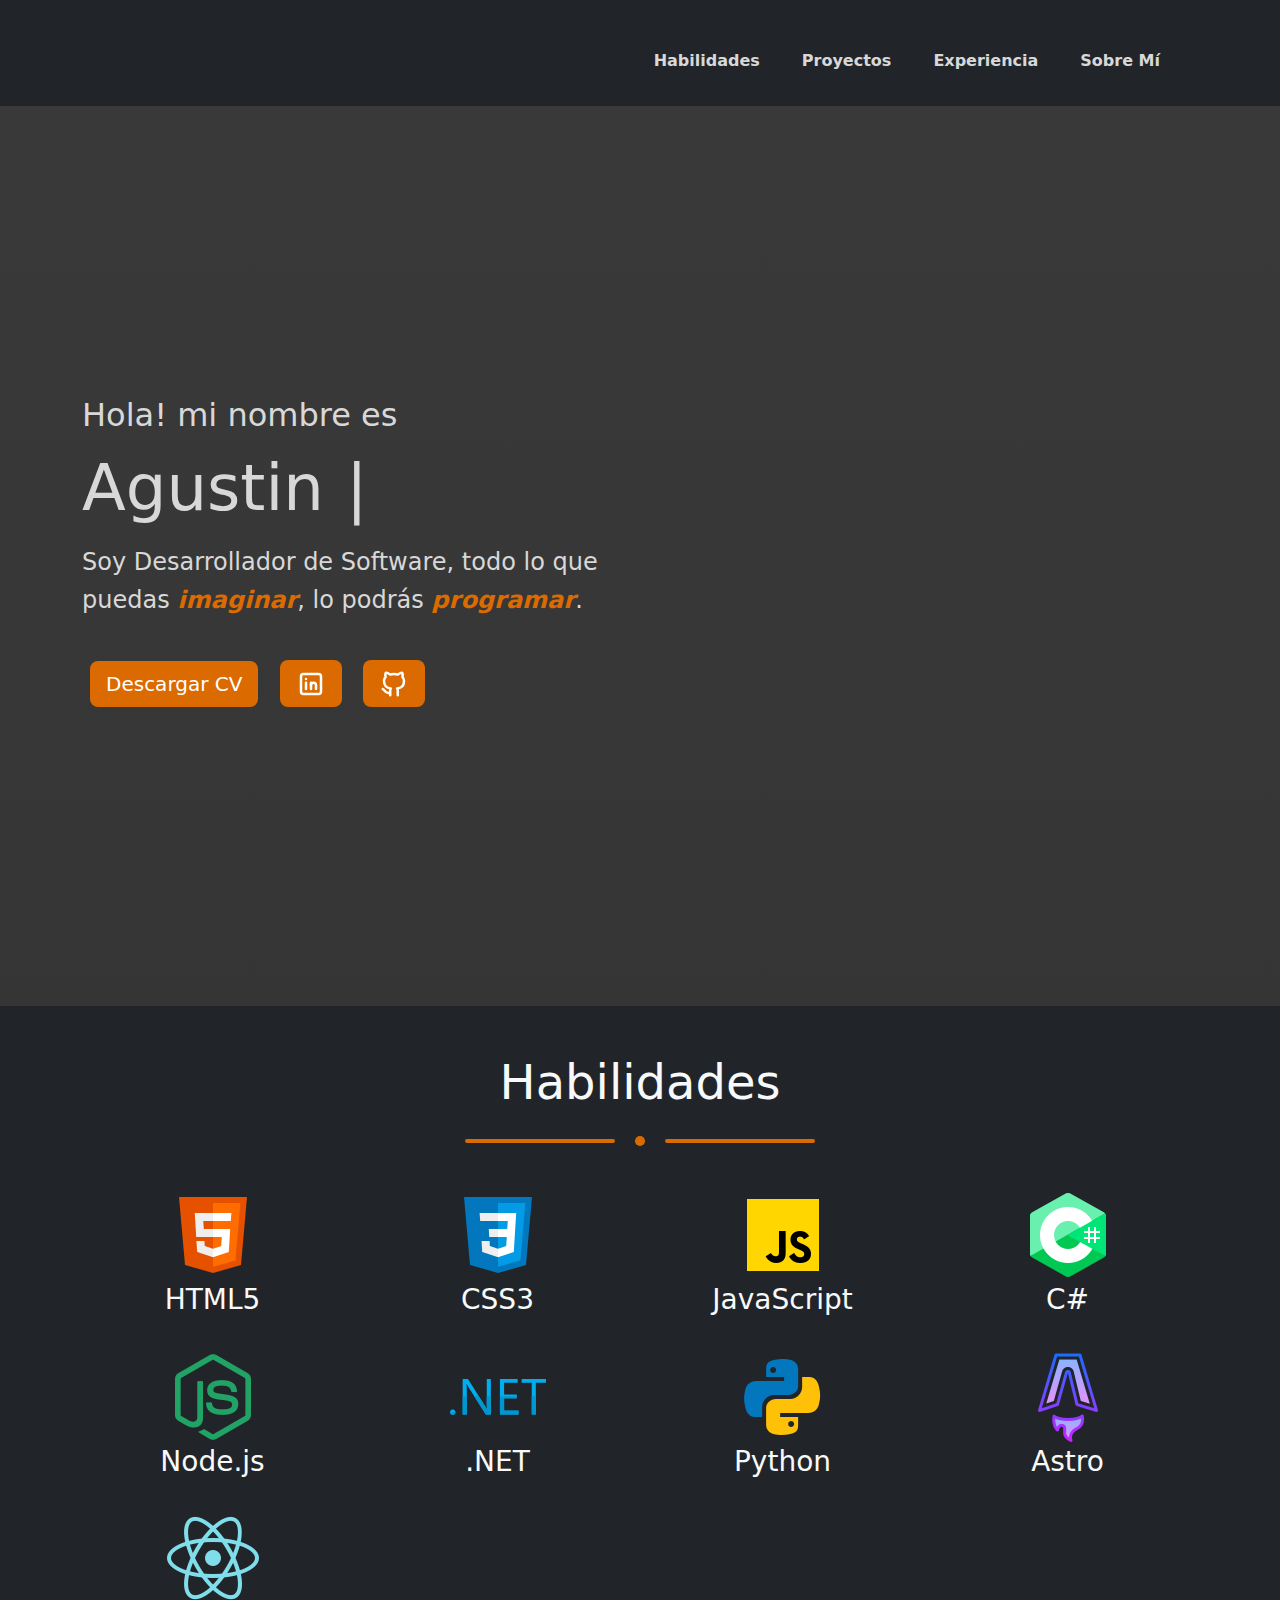
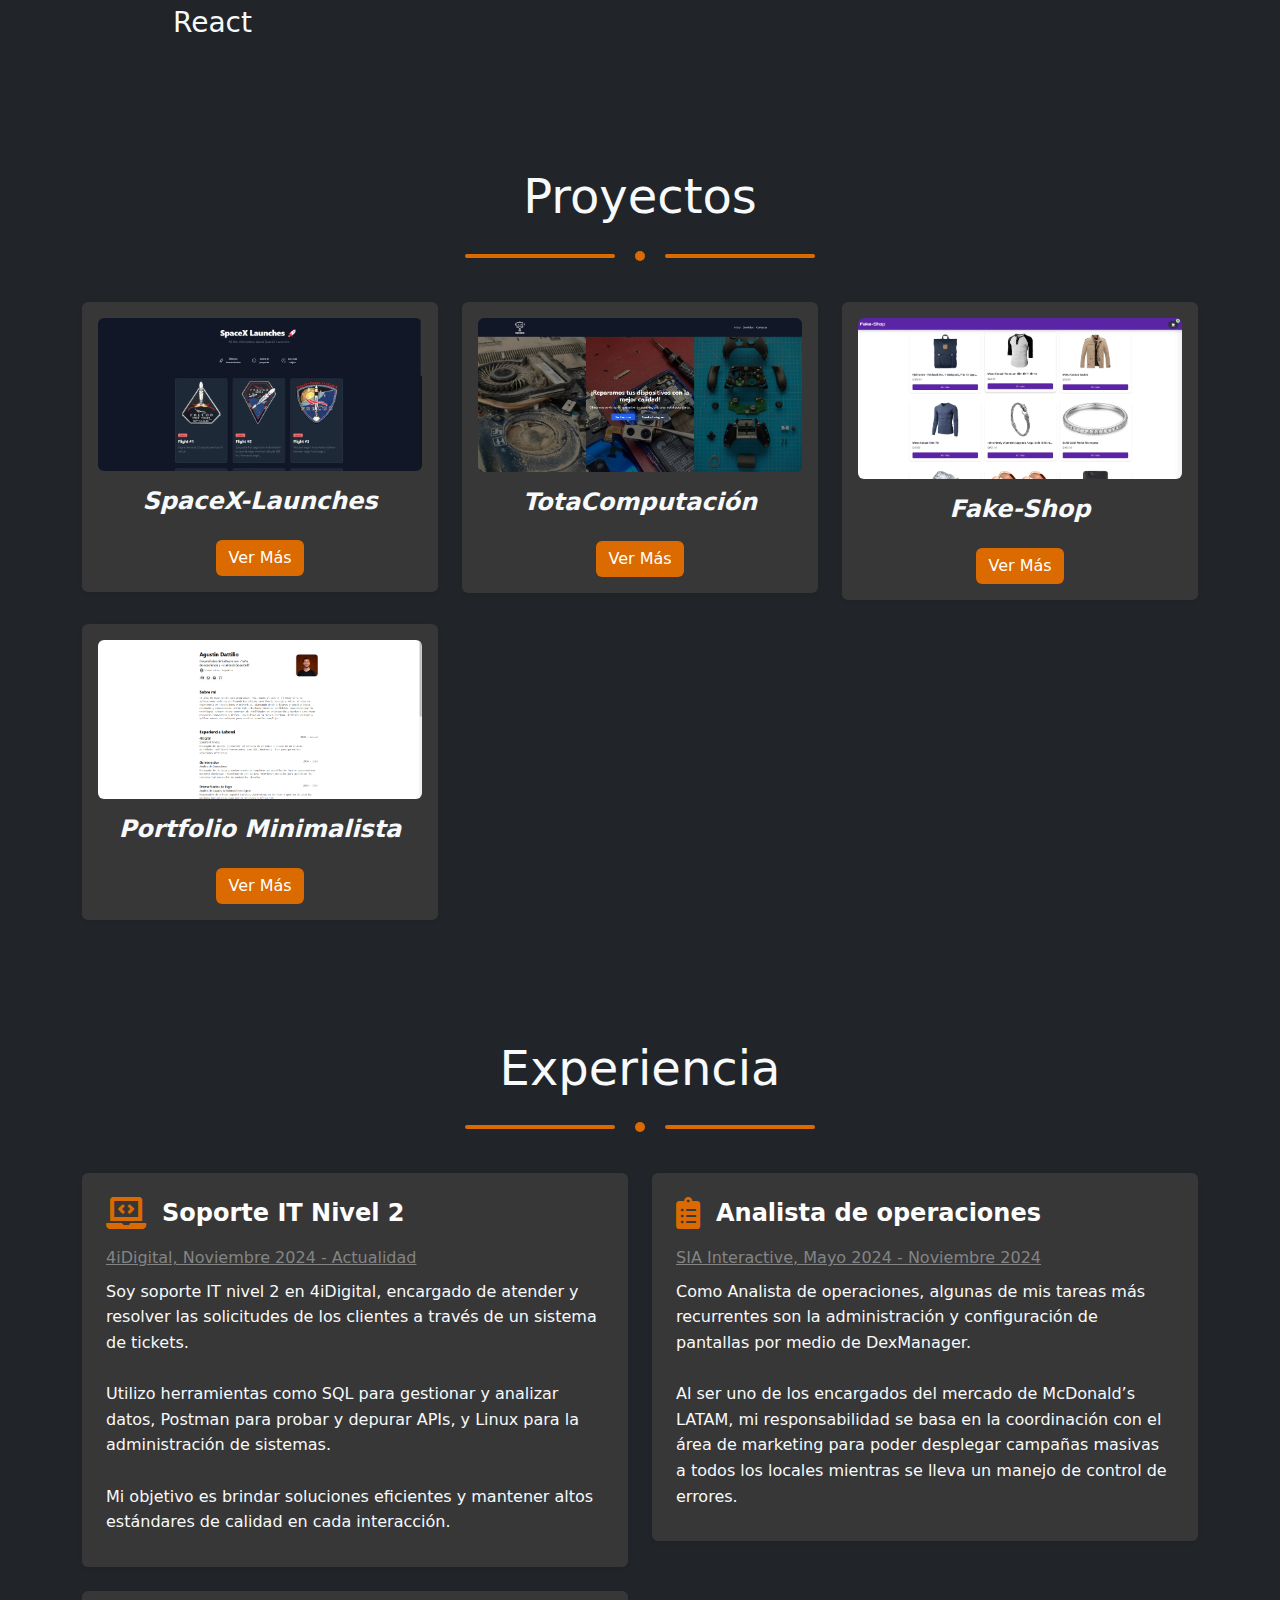
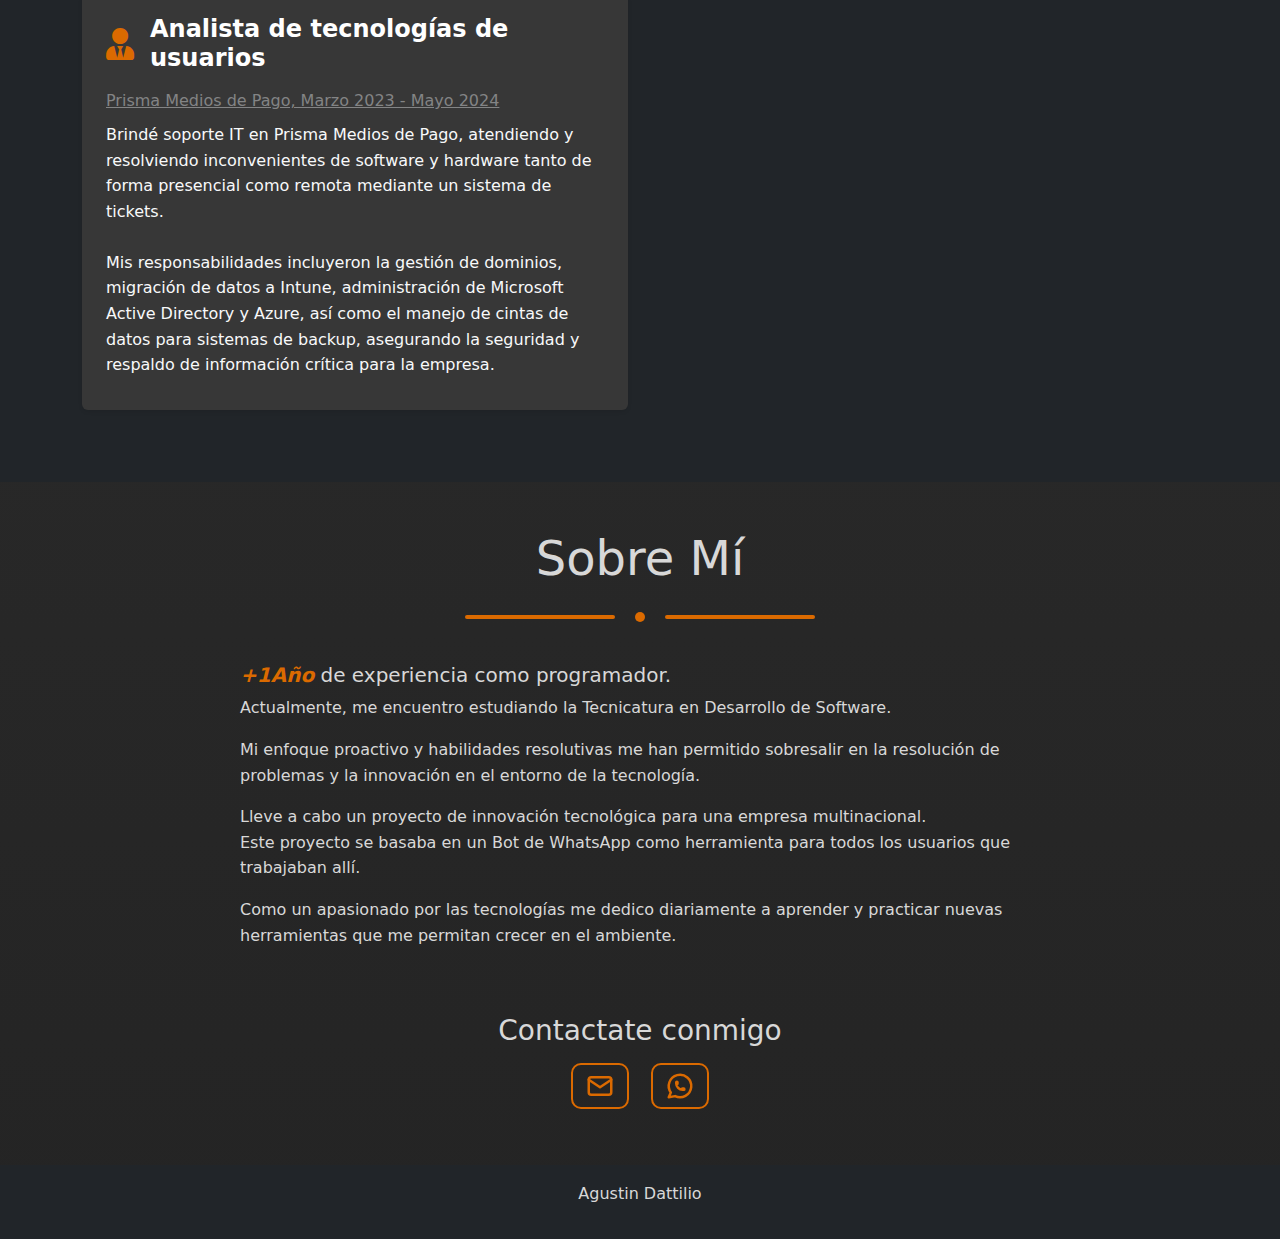
<file: index.html>
<!DOCTYPE html>
<html lang="en">
<head>
    <meta charset="UTF-8">
    <meta name="viewport" content="width=device-width, initial-scale=1.0">
    <title>Agustin Dattilio</title>
    <link href="https://cdn.jsdelivr.net/npm/bootstrap@5.1.3/dist/css/bootstrap.min.css" rel="stylesheet">
    <link href="https://fonts.googleapis.com/css2?family=Roboto+Mono:wght@100;400;700&display=swap" rel="stylesheet">
    <link rel="stylesheet" href="style.css">
    <link rel="stylesheet" href="https://cdnjs.cloudflare.com/ajax/libs/font-awesome/5.15.4/css/all.min.css">
</head>
<body>
    <header class="bg-dark text-light py-3">
        <div class="container">
            <nav class="navbar navbar-expand-lg navbar-dark bg-dark">
                <div class="container-fluid">
                    <button class="navbar-toggler" type="button">
                        <span class="navbar-toggler-icon"></span>
                    </button>                    
                    <div class="mt-3 collapse navbar-collapse" id="navbarNav">
                        <ul class="navbar-nav ms-auto">
                            <li class="nav-item"><a class="nav-link" href="#services">Habilidades</a></li>
                            <li class="nav-item"><a class="nav-link" href="#projects">Proyectos</a></li>
                            <li class="nav-item"><a class="nav-link" href="#experience">Experiencia</a></li>
                            <li class="nav-item"><a class="nav-link" href="#about">Sobre Mí</a></li>
                        </ul>
                    </div>
                </div>
            </nav>
            
        </div>
    </header>

    <section id="hero" class="d-flex align-items-center">
        <div class="container text-center text-md-start d-flex flex-column flex-md-row align-items-center">
            <div class="hero-content me-md-5">
                <h2>Hola! mi nombre es</h2>
                <h1 id="typed-text">Agustin Dattilio</h1>
                <p>Soy Desarrollador de Software, todo lo que puedas <span id="colored">imaginar</span>, lo podrás <span id="colored">programar</span>.</p>
                <div class="buttons">
                    <a href="files/CV-Actualizado-2024.pdf" download="CV_Agustin_Dattilio.pdf" class="btn btn-primary btn-lg btn-download m-2">Descargar CV</a>
                    <a href="https://www.linkedin.com/in/agustin-dattilio-01577b194/" target=_blank class="btn btn-primary btn-lg btn-download m-2"><svg width="30"  height="30"  viewBox="0 0 24 24"  fill="none"  stroke="currentColor"  stroke-width="2"  stroke-linecap="round"  stroke-linejoin="round"><path stroke="none" d="M0 0h24v24H0z" fill="none"/><path d="M4 4m0 2a2 2 0 0 1 2 -2h12a2 2 0 0 1 2 2v12a2 2 0 0 1 -2 2h-12a2 2 0 0 1 -2 -2z" /><path d="M8 11l0 5" /><path d="M8 8l0 .01" /><path d="M12 16l0 -5" /><path d="M16 16v-3a2 2 0 0 0 -4 0" /></svg></a>
                    <a href="https://github.com/AgusDatta" target=_blank class="btn btn-primary btn-lg btn-download m-2"><svg width="30"  height="30"  viewBox="0 0 24 24"  fill="none"  stroke="currentColor"  stroke-width="2"  stroke-linecap="round"  stroke-linejoin="round"><path stroke="none" d="M0 0h24v24H0z" fill="none"/><path d="M9 19c-4.3 1.4 -4.3 -2.5 -6 -3m12 5v-3.5c0 -1 .1 -1.4 -.5 -2c2.8 -.3 5.5 -1.4 5.5 -6a4.6 4.6 0 0 0 -1.3 -3.2a4.2 4.2 0 0 0 -.1 -3.2s-1.1 -.3 -3.5 1.3a12.3 12.3 0 0 0 -6.2 0c-2.4 -1.6 -3.5 -1.3 -3.5 -1.3a4.2 4.2 0 0 0 -.1 3.2a4.6 4.6 0 0 0 -1.3 3.2c0 4.6 2.7 5.7 5.5 6c-.6 .6 -.6 1.2 -.5 2v3.5" /></svg></a>
                </div>
            </div>
            <div class="hero-image mt-4 mt-md-0">
                <img src="files/FotoCara.png" class="img-fluid rounded-circle" alt="Agustin Dattilio">
            </div>
        </div>
    </section>

    <section id="services" class="py-5 text-center bg-dark text-light">
        <div class="container">
            <div class="title-container">
                <h2 id="habilidades">Habilidades</h2>
                <div class="underline d-flex justify-content-center align-items-center">
                    <span class="line"></span>
                    <span class="dot"></span>
                    <span class="line"></span>
                </div>
            </div>
            <div class="row mt-4">
                <div class="col-6 col-md-4 col-lg-3 mb-4 honeycomb-item">
                    <img src="files/html5.png" class="img-fluid" alt="HTML5">
                    <h3>HTML5</h3>
                </div>
                <div class="col-6 col-md-4 col-lg-3 mb-4 honeycomb-item">
                    <img src="files/css3.png" class="img-fluid" alt="CSS3">
                    <h3>CSS3</h3>
                </div>
                <div class="col-6 col-md-4 col-lg-3 mb-4 honeycomb-item">
                    <img src="files/javascript.png" class="img-fluid" alt="JavaScript">
                    <h3>JavaScript</h3>
                </div>
                <div class="col-6 col-md-4 col-lg-3 mb-4 honeycomb-item">
                    <img src="files/csharp.png" class="img-fluid" alt="C#">
                    <h3>C#</h3>
                </div>
                <div class="col-6 col-md-4 col-lg-3 mb-4 honeycomb-item">
                    <img src="files/nodejs.png" class="img-fluid" alt="Node.js">
                    <h3>Node.js</h3>
                </div>
                <div class="col-6 col-md-4 col-lg-3 mb-4 honeycomb-item">
                    <img src="files/dotnet.png" class="img-fluid" alt=".NET">
                    <h3>.NET</h3>
                </div>
                <div class="col-6 col-md-4 col-lg-3 mb-4 honeycomb-item">
                    <img src="files/Python.png" class="img-fluid" alt="Python">
                    <h3>Python</h3>
                </div>
                <div class="col-6 col-md-4 col-lg-3 mb-4 honeycomb-item">
                    <img src="files/Astro.png" class="img-fluid" alt="Astro">
                    <h3>Astro</h3>
                </div>
                <div class="col-6 col-md-4 col-lg-3 mb-4 honeycomb-item">
                    <img src="files/react.png" class="img-fluid" alt="React">
                    <h3>React</h3>
                </div>
            </div>
        </div>
    </section>

    <section id="projects" class="py-5 bg-dark text-light">
        <div class="title-container">
            <h2 class="text-center">Proyectos</h2>
            <div class="underline d-flex justify-content-center align-items-center">
                <span class="line"></span>
                <span class="dot"></span>
                <span class="line"></span>
            </div>
        </div>
        <div class="container">
            <div class="row mt-4">
                <!-- Primera Tarjeta -->
                <div class="col-12 col-md-6 col-lg-4 mb-4">
                    <div class="project-card p-3 bg-secondary rounded shadow-sm text-pretty text-center">
                        <img src="files/SpaceX-Launches.webp" class="img-fluid rounded mb-3" alt="Project Screenshot">
                        <h3><span id="title-card">SpaceX-Launches</span></h3>
                        <button class="btn btn-primary mt-2" data-bs-toggle="modal" data-bs-target="#modalSpaceX">
                            Ver Más
                        </button>
                    </div>
                </div>
    
                <!-- Segunda Tarjeta -->
                <div class="col-12 col-md-6 col-lg-4 mb-4">
                    <div class="project-card p-3 bg-secondary rounded shadow-sm text-pretty text-center">
                        <img src="files/TotaComputacion.webp" class="img-fluid rounded mb-3" alt="Project Screenshot">
                        <h3><span id="title-card">TotaComputación</span></h3>
                        <button class="btn btn-primary mt-2" data-bs-toggle="modal" data-bs-target="#modalTotaComputacion">
                            Ver Más
                        </button>
                    </div>
                </div>
    
                <!-- Tercera Tarjeta -->
                <div class="col-12 col-md-6 col-lg-4 mb-4">
                    <div class="project-card p-3 bg-secondary rounded shadow-sm text-pretty text-center">
                        <img src="files/Fake-shop.webp" class="img-fluid rounded mb-3" alt="Project Screenshot">
                        <h3><span id="title-card">Fake-Shop</span></h3>
                        <button class="btn btn-primary mt-2" data-bs-toggle="modal" data-bs-target="#modalFakeShop">
                            Ver Más
                        </button>
                    </div>
                </div>

                <!-- Cuarta Tarjeta -->
                <div class="col-12 col-md-6 col-lg-4 mb-4">
                    <div class="project-card p-3 bg-secondary rounded shadow-sm text-pretty text-center">
                        <img src="files/PortfolioCaptura.png" class="img-fluid rounded mb-3" alt="Project Screenshot">
                        <h3><span id="title-card">Portfolio Minimalista</span></h3>
                        <button class="btn btn-primary mt-2" data-bs-toggle="modal" data-bs-target="#modalPortfolio">
                            Ver Más
                        </button>
                    </div>
                </div>
            </div>
        </div>
    
        <!-- Modales -->
        <!-- Modal SpaceX -->
        <div class="modal fade" id="modalSpaceX" tabindex="-1" aria-labelledby="modalSpaceXLabel" aria-hidden="true">
            <div class="modal-dialog modal-dialog-centered">
                <div class="modal-content bg-dark text-light">
                    <div class="modal-header">
                        <h5 class="modal-title" id="modalSpaceXLabel">SpaceX-Launches</h5>
                        <button type="button" class="btn-close btn-close-white" data-bs-dismiss="modal" aria-label="Close"></button>
                    </div>
                    <div class="modal-body text-center">
                        <img src="files/SpaceX-Launches.webp" class="img-fluid rounded mb-3" alt="Project Screenshot">
                        <p>Este proyecto es una página web dedicada a los lanzamientos de SpaceX. La web se conecta a la API de SpaceX para extraer información detallada sobre cada lanzamiento. Los usuarios pueden ver información sobre el número del lanzamiento, si fue exitoso o fallido, y una descripción detallada de cada evento. Este proyecto fue desarrollado como una incursión en las tecnologías de Astro y Tailwind.</p>
                    </div>
                    <div class="modal-footer">
                        <a href="https://astrospacex-launches.netlify.app/" target="_blank" class="btn btn-primary">Visitar Web</a>
                        <a href="https://github.com/AgusDatta/SpaceX-Launches-Astro" class="btn btn-secondary" target="_blank">Ver Código</a>
                    </div>
                </div>
            </div>
        </div>
    
        <!-- Modal TotaComputacion -->
        <div class="modal fade" id="modalTotaComputacion" tabindex="-1" aria-labelledby="modalTotaComputacionLabel" aria-hidden="true">
            <div class="modal-dialog modal-dialog-centered">
                <div class="modal-content bg-dark text-light">
                    <div class="modal-header">
                        <h5 class="modal-title" id="modalTotaComputacionLabel">TotaComputación</h5>
                        <button type="button" class="btn-close btn-close-white" data-bs-dismiss="modal" aria-label="Close"></button>
                    </div>
                    <div class="modal-body text-center">
                        <img src="files/TotaComputacion.webp" class="img-fluid rounded mb-3" alt="Project Screenshot">
                        <p>Este proyecto es una página web dedicada a mi emprendimiento de servicios técnicos. La web está desarrollada con React para poder generar elementos dinámicos. Los usuarios pueden ver los precios de los arreglos y solicitar el servicio con un botón.</p>
                    </div>
                    <div class="modal-footer">
                        <a href="https://totacomputacion.netlify.app/" target="_blank" class="btn btn-primary">Visitar Web</a>
                    </div>
                </div>
            </div>
        </div>
    
        <!-- Modal FakeShop -->
        <div class="modal fade" id="modalFakeShop" tabindex="-1" aria-labelledby="modalFakeShopLabel" aria-hidden="true">
            <div class="modal-dialog modal-dialog-centered">
                <div class="modal-content bg-dark text-light">
                    <div class="modal-header">
                        <h5 class="modal-title" id="modalFakeShopLabel">Fake-Shop</h5>
                        <button type="button" class="btn-close btn-close-white" data-bs-dismiss="modal" aria-label="Close"></button>
                    </div>
                    <div class="modal-body text-center">
                        <img src="files/Fake-shop.webp" class="img-fluid rounded mb-3" alt="Project Screenshot">
                        <p>Este proyecto es una página web que simula un e-commerce moderno, permitiendo a los usuarios explorar productos, ver detalles en un modal dinámico y gestionarlos en un carrito de compras con persistencia mediante localStorage. Desarrollada con HTML5, CSS3 y JavaScript, integra Bootstrap 5 para diseño responsivo y SweetAlert2 para notificaciones interactivas. Los datos de los productos se obtienen dinámicamente desde la FakeStore API, ofreciendo una experiencia fluida y funcional con un diseño atractivo y escalable.</p>
                    </div>
                    <div class="modal-footer">
                        <a href="https://fakeshopistea.netlify.app/" target="_blank" class="btn btn-primary">Visitar Web</a>
                        <a href="https://github.com/AgusDatta/Fake-Shop" class="btn btn-secondary" target="_blank">Ver Código</a>
                    </div>
                </div>
            </div>
        </div>

        <!-- Modal para Portfolio Minimalista -->
        <div class="modal fade" id="modalPortfolio" tabindex="-1" aria-labelledby="modalFakeShopLabel" aria-hidden="true">
            <div class="modal-dialog modal-dialog-centered">
                <div class="modal-content bg-dark text-light">
                    <div class="modal-header">
                        <h5 class="modal-title" id="modalFakeShopLabel">Fake-Shop</h5>
                        <button type="button" class="btn-close btn-close-white" data-bs-dismiss="modal" aria-label="Close"></button>
                    </div>
                    <div class="modal-body text-center">
                        <img src="files/PortfolioCaptura.png" class="img-fluid rounded mb-3" alt="Project Screenshot">
                        <p>Este proyecto es una página web de portafolio diseñada para presentar información profesional de manera clara y organizada. Fue desarrollada con Astro y destaca por su enfoque minimalista y funcional. Todo el contenido, como la experiencia laboral y la descripción personal, se gestiona dinámicamente desde un archivo JSON, lo que facilita la actualización de información sin necesidad de modificar el código base.

                            Una de sus características más destacadas es la posibilidad de imprimir la página fácilmente utilizando la función Ctrl + P, lo que convierte al portafolio en una herramienta práctica tanto en su versión digital como física. Este diseño flexible y bien estructurado garantiza una presentación profesional y accesible en cualquier formato..</p>
                    </div>
                    <div class="modal-footer">
                        <a href="https://portfolio-agustindattilio.netlify.app/" target="_blank" class="btn btn-primary">Visitar Web</a>
                        <a href="https://github.com/AgusDatta/Portfolio-Minimalista" class="btn btn-secondary" target="_blank">Ver Código</a>
                    </div>
                </div>
            </div>
        </div>
    </section>
    
    

    <section id="experience" class="py-5 bg-dark text-light">
        <div class="container">
            <div class="title-container">
                <h2 class="title-container text-center">Experiencia</h2>
                <div class="underline d-flex justify-content-center align-items-center">
                    <span class="line"></span>
                    <span class="dot"></span>
                    <span class="line"></span>
                </div>
            </div>
            <div class="experience-container mt-4 row">
                <div class="col-md-6 mb-4">
                    <div class="experience-card p-4 bg-secondary rounded shadow-sm">
                        <div class="d-flex align-items-center mb-3">
                            <i class="fas fas fa-laptop-code fa-2x me-3"></i>
                            <h3 class="m-0"><span id="nocolored">Soporte IT Nivel 2</span></h3>
                        </div>
                        <p class="text-muted mb-2">4iDigital, Noviembre 2024 - Actualidad</p>
                        <p>Soy soporte IT nivel 2 en 4iDigital, encargado de atender y resolver las solicitudes de los clientes a través de un sistema de tickets. <br><br>Utilizo herramientas como SQL para gestionar y analizar datos, Postman para probar y depurar APIs, y Linux para la administración de sistemas. <br><br>Mi objetivo es brindar soluciones eficientes y mantener altos estándares de calidad en cada interacción.</p>
                    </div>
                </div>
                <div class="col-md-6 mb-4">
                    <div class="experience-card p-4 bg-secondary rounded shadow-sm">
                        <div class="d-flex align-items-center mb-3">
                            <i class="fas fa-clipboard-list fa-2x me-3"></i>
                            <h3 class="m-0"><span id="nocolored">Analista de operaciones</span></h3>
                        </div>
                        <p class="text-muted mb-2">SIA Interactive, Mayo 2024 - Noviembre 2024</p>
                        <p>Como Analista de operaciones, algunas de mis tareas más recurrentes son la administración y configuración de pantallas por medio de DexManager. <br><br>Al ser uno de los encargados del mercado de McDonald’s LATAM, mi responsabilidad se basa en la coordinación con el área de marketing para poder desplegar campañas masivas a todos los locales mientras se lleva un manejo de control de errores.</p>
                    </div>
                </div>
                <div class="col-md-6 mb-4">
                    <div class="experience-card p-4 bg-secondary rounded shadow-sm">
                        <div class="d-flex align-items-center mb-3">
                            <i class="fas fa-user-tie fa-2x me-3"></i>
                            <h3 class="m-0"><span id="nocolored">Analista de tecnologías de usuarios</span></h3>
                        </div>
                        <p class="text-muted mb-2">Prisma Medios de Pago, Marzo 2023 - Mayo 2024</p>
                        <p>Brindé soporte IT en Prisma Medios de Pago, atendiendo y resolviendo inconvenientes de software y hardware tanto de forma presencial como remota mediante un sistema de tickets. <br><br>Mis responsabilidades incluyeron la gestión de dominios, migración de datos a Intune, administración de Microsoft Active Directory y Azure, así como el manejo de cintas de datos para sistemas de backup, asegurando la seguridad y respaldo de información crítica para la empresa.</p>
                    </div>
                </div>

            </div>
        </div>
    </section>

    <section id="about" class="py-5">
        <div class="container">
            <div class="title-container text-center">
                <h2 id="about-me">Sobre Mí</h2>
                <div class="underline d-flex justify-content-center align-items-center">
                    <span class="line"></span>
                    <span class="dot"></span>
                    <span class="line"></span>
                </div>
            </div>
            <div class="about-content mt-4">
                <div class="about-text text-pretty">
                    <h5><span id="colored">+1Año</span> de experiencia como programador.</h5>
                    <p>Actualmente, me encuentro estudiando la Tecnicatura en Desarrollo de Software.</p>
                    <p>Mi enfoque proactivo y habilidades resolutivas me han permitido sobresalir en la resolución de problemas y la innovación en el entorno de la tecnología.</p>
                    <p>Lleve a cabo un proyecto de innovación tecnológica para una empresa multinacional. <br>Este proyecto se basaba en un Bot de WhatsApp como herramienta para todos los usuarios que trabajaban allí.</p>
                    <p>Como un apasionado por las tecnologías me dedico diariamente a aprender y practicar nuevas herramientas que me permitan crecer en el ambiente.</p>
                </div>
                <br>
                <div class="about-button mt-4 text-center">
                    <h3>Contactate conmigo</h3>
                    <a href="mailto:agustindatilio@gmail.com" class="btn btn-contact m-2"><svg width="30"  height="30"  viewBox="0 0 24 24"  fill="none"  stroke="currentColor"  stroke-width="2"  stroke-linecap="round"  stroke-linejoin="round"><path stroke="none" d="M0 0h24v24H0z" fill="none"/><path d="M3 7a2 2 0 0 1 2 -2h14a2 2 0 0 1 2 2v10a2 2 0 0 1 -2 2h-14a2 2 0 0 1 -2 -2v-10z" /><path d="M3 7l9 6l9 -6" /></svg></a>
                    <a href="https://wa.me/5491126320824?text=Hola%20Agustin,%20vengo%20desde%20tu%20web" class="btn btn-contact m-2"><svg width="30"  height="30"  viewBox="0 0 24 24"  fill="none"  stroke="currentColor"  stroke-width="2"  stroke-linecap="round"  stroke-linejoin="round"><path stroke="none" d="M0 0h24v24H0z" fill="none"/><path d="M3 21l1.65 -3.8a9 9 0 1 1 3.4 2.9l-5.05 .9" /><path d="M9 10a.5 .5 0 0 0 1 0v-1a.5 .5 0 0 0 -1 0v1a5 5 0 0 0 5 5h1a.5 .5 0 0 0 0 -1h-1a.5 .5 0 0 0 0 1" /></svg></a>
                </div>                
            </div>
        </div>
    </section>
    
    <footer class="bg-dark text-light py-3">
        <div class="container text-center">
            <p><a href="#" class="footer-link">Agustin Dattilio</a></p>
        </div>
    </footer>
    

    <script src="https://cdn.jsdelivr.net/npm/bootstrap@5.1.3/dist/js/bootstrap.bundle.min.js"></script>
    <script src="script.js"></script>
</body>
</html>
</file>
<file: style.css>
body {
    font-family: system-ui, -apple-system, BlinkMacSystemFont, 'Segoe UI', Roboto, Oxygen, Ubuntu, Cantarell, 'Open Sans', 'Helvetica Neue', sans-serif;
    line-height: 1.6;
    background: linear-gradient(to bottom, #3a3a3a, #242424);
    color: #d8d8d8;
    overflow-x: hidden;
}

.navbar-nav .nav-item .nav-link {
    font-weight: bold;
    padding: 0.5rem 1rem;
    color: #d8d8d8;
    transition: background 0.3s, color 0.3s;
    border-radius: 10px;
    margin-right: 10px; /* Añade margen entre los elementos */
}

.navbar-nav .nav-item .nav-link:hover {
    background: rgba(255, 255, 255, 0.1);
    color: #ffffff;
}

.navbar-nav .nav-item .btn-contact {
    border: 2px solid #db6a00;
    background: transparent;
    color: #db6a00;
    transition: background 0.3s, color 0.3s;
    border-radius: 10px;
}

.btn-codigo{
    font-weight: 500;
    background-color: transparent;
    border: 2px solid #db6a00;
    color: #db6a00;
    transition: background 0.3s, color 0.3s;
}

.btn-codigo:hover {
    font-weight: 500;
    border: 2px solid #db6a00;
    background-color: #db6a00;
    color: black;
}

.navbar-nav .nav-item .btn-contact:hover {
    background: #db6a00;
    color: #ffffff;
}
.btn-contact {
    border: 2px solid #db6a00;
    background: transparent;
    color: #db6a00;
    transition: background 0.3s, color 0.3s;
    border-radius: 10px;
}
.btn-contact:hover {
    background: #db6a00;
    color: #ffffff;
}

#hero {
    padding: 5rem 0;
    height: 100vh;
}

.hero-content h2 {
    font-size: 2rem;
    margin-bottom: 1rem;
}

.hero-content h1 {
    font-size: 4rem;
    margin-bottom: 1rem;
}

.hero-content p {
    font-size: 1.5rem;
    margin-bottom: 2rem;
}

.btn-download {
    font-weight: 500;
    background: #db6a00;
    color: #ffffff;
    border: none;
    transition: background 0.3s, color 0.3s;
}

.btn-download:hover {
    font-weight: 500;
    background: #db6a00;
    color: #242424;
}


.hero-image img {
    border-radius: 50%;
    width: 50vw;
    height: 50vw;
    max-width: 500px;
    max-height: 500px;
    margin-bottom: 1rem;
    object-fit: cover;
    opacity: 0;
    animation: fadeInDown 1s ease-in-out forwards;
    animation-delay: 0.5s;
}

@keyframes fadeInDown {
    0% {
        opacity: 0;
        transform: translateY(-20px);
    }
    100% {
        opacity: 1;
        transform: translateY(0);
    }
}

#typed-text::after {
    content: '|';
    display: inline-block;
    animation: blink 0.8s infinite;
    color: #d8d8d8;
    margin-left: 2px;
}

@keyframes blink {
    0% { opacity: 1; }
    50% { opacity: 0; }
    100% { opacity: 1; }
}

.text-muted {
    --bs-text-opacity: 1;
    color: #838485 !important;
    text-decoration: underline;
}

.title-container h2 {
    font-size: 3rem;
    margin-bottom: 0.5rem;
}

.underline .line {
    height: 4px;
    width: 150px;
    background-color: #db6a00;
    margin: 20px;
    border-radius: 3px;
}

.underline .dot {
    height: 10px;
    width: 10px;
    background-color: #db6a00;
    border-radius: 50%;
}

#h3años{
    color: #db6a00;
}

.about-text {
    margin-bottom: 1rem;
    text-align: left;
    max-width: 800px;
    margin: 0 auto; /* Esta línea centra el contenedor */
}

/* Animaciones flotantes independientes */
.honeycomb-item {
    position: relative;
    animation: float 3s ease-in-out infinite;
}

.honeycomb-item:nth-child(1) {
    animation-delay: 0s;
}

.honeycomb-item:nth-child(2) {
    animation-delay: 0.2s;
}

.honeycomb-item:nth-child(3) {
    animation-delay: 0.4s;
}

.honeycomb-item:nth-child(4) {
    animation-delay: 0.6s;
}

.honeycomb-item:nth-child(5) {
    animation-delay: 0.8s;
}

.honeycomb-item:nth-child(6) {
    animation-delay: 1s;
}

.honeycomb-item:nth-child(7) {
    animation-delay: 1.2s;
}

.honeycomb-item:nth-child(8) {
    animation-delay: 1.4s;
}

@keyframes float {
    0%, 100% {
        transform: translateY(0);
    }
    50% {
        transform: translateY(15px);
    }
}

#title-card{
    font-weight: bold;
    font-style: italic;
}

#colored{
    color: #db6a00;
    font-weight: bold;
    font-style: italic;
}

#nocolored{
    color: white;
    font-weight: bold;
    font-style: normal;
}

.bg-secondary {
    --bs-bg-opacity: 1;
    background-color: rgb(55 55 55) !important;
}

.experience-card {
    transition: transform 0.3s ease-in-out, box-shadow 0.3s ease-in-out;
}

.experience-card:hover {
    transform: translateY(-10px);
    box-shadow: 0 4px 20px rgba(0, 0, 0, 0.2);
}

.experience-card i {
    color: #db6a00;
}

.experience-card h3 {
    font-size: 1.5rem;
    margin-bottom: 1rem;
}

.experience-card p {
    margin-bottom: 0.5rem;
}

.footer-link {
    color: #d8d8d8;
    text-decoration: none;
    transition: background 0.3s, color 0.3s;
    padding: 0.25rem 0.5rem;
    border-radius: 10px;
}

.footer-link:hover {
    background: rgba(255, 255, 255, 0.1);
    color: #ffffff;
}

/* Proyectos Section */
#projects {
    padding: 5rem 0;

}

#projects .project-card {
    max-width: 100%; /* Asegura que las tarjetas no excedan el ancho permitido */
    word-wrap: break-word; /* Permite dividir palabras largas */
    max-width: 600px;
    max-height: 650px;
}


/* Estilo del título dentro de la tarjeta */
#projects .project-card h3 {
    font-size: 1.5rem; /* Ajustar el tamaño del título para pantallas más pequeñas */
    text-align: center; /* Centrar el título */
    word-wrap: break-word; /* Divide palabras largas para evitar que desborden */
    margin-bottom: 1rem; /* Agrega espacio entre el título y el botón */
}

#projects .project-card img {
    max-width: 100%;
    height: auto;
    border-radius: 5px;
}

/* Botón Naranja - Estilo Base */
.btn-primary {
    font-weight: 500;
    background-color: #db6a00;
    border: none;
    color: #ffffff;
    transition: background 0.3s, color 0.3s, transform 0.3s;
}

/* Efecto Hover */
.btn-primary:hover {
    background-color: #a34f00;
    color: #ffffff;
    transform: scale(1.05); /* Pequeño zoom al pasar el cursor */
    border: none;
}

/* Remover color azul al hacer clic */
.btn-primary:focus, .btn-primary:active {
    background-color: #db6a00;
    color: #ffffff;
    border-color: #db6a00;
    box-shadow: 0 0 0 0.2rem rgba(219, 106, 0, 0.25); /* Resalta ligeramente */
    outline: none; /* Remueve el borde azul predeterminado */
}

#projects .title-container h2 {
    font-size: 3rem;
    margin-bottom: 0.5rem;
}

#projects .underline .dot {
    height: 10px;
    width: 10px;
    background-color: #db6a00;
    border-radius: 50%;
}

.navbar-collapse {
    display: none;
}

.navbar-collapse.show {
    display: block;
}

/* Para pantallas medianas */
@media (max-width: 992px) {
    #projects .project-card {
        padding: 0.8rem; /* Reduce el padding para más espacio interno */
    }

    #projects .project-card h3 {
        font-size: 1.3rem; /* Reduce el tamaño de fuente del título */
    }
}

/* Para pantallas pequeñas */
@media (max-width: 550px) {
    #projects .project-card {
        padding: 0.8rem; /* Ajusta el padding para pantallas pequeñas */
    }

    #projects .project-card h3 {
        font-size: 2rem; /* Reduce el tamaño de fuente aún más si es necesario */
    }
}
</file>
